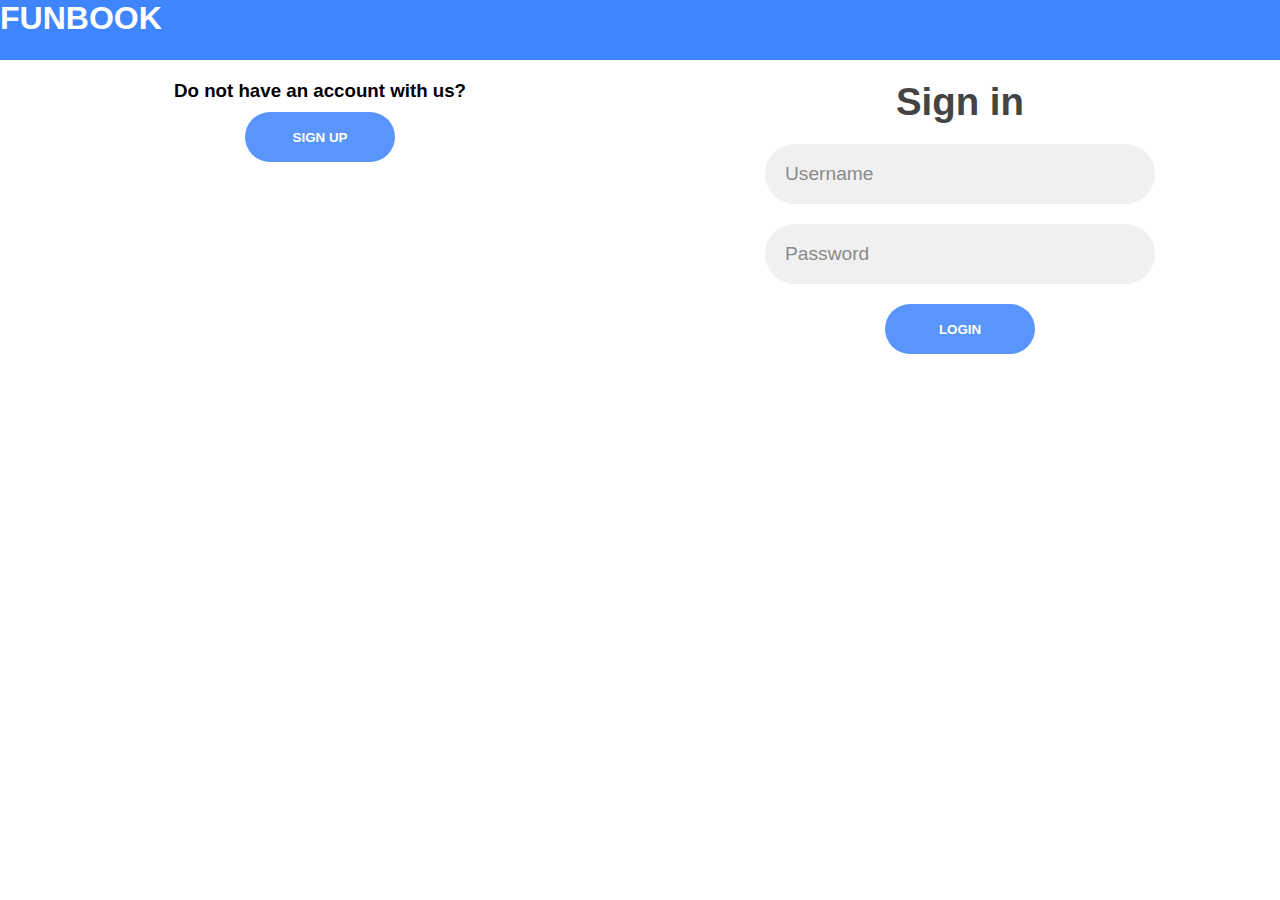
<file: examples/Funbook/index.html>
<!DOCTYPE html>
<html lang="en-us">

<head>
    <meta charset="UTF-8">
    <meta name="viewport" content="width=device-width, initial-scale=1.0">
    <link rel="stylesheet" href="css/index.css">
    <title>FUNBOOK</title>
</head>

<body>
    <!-- app bar -->
    <div class="app-bar">
        <h1 class="title">FUNBOOK</h1>
    </div>

    <!-- main body content -->
    <div class="main-content">
        <!-- login screen -->
        <div id="sign-in" class="signin-signup">
            <!-- sign up button -->
            <div class="panel">
                <h3>Do not have an account with us?</h3>
                <button class="btn" id="sign-up-btn">Sign up</button>
            </div>

            <!-- login form -->
            <form action="#" id="form-sign-in">
                <h2 class="title">Sign in</h2>
                <div class="input-field">
                    <input type="text" name="log-username" id="log-username" placeholder="Username" required />
                </div>
                <div class="input-field">
                    <input type="password" name="log-password" id="log-password" placeholder="Password" required />
                </div>
                <input type="submit" id="log-submit-btn" value="Login" class="btn" />
            </form>
        </div>

        <!-- sign up screen -->
        <div id="sign-up" class="signin-signup">
            <!-- sign up form -->
            <form action="#" id="form-sign-up">
                <h2 class="title">Sign up</h2>
                <div class="input-field">
                    <input type="text" name="reg-username" id="reg-username" placeholder="Username" required />
                </div>
                <div class="input-field">
                    <input type="email" name="reg-email" id="reg-email" placeholder="Email" required
                        pattern="[a-z0-9._%+-]+@[a-z0-9.-]+\.[a-z]{2,}$" title="i.e. email@example.com" />
                </div>
                <div class="input-field">
                    <input type="password" name="reg-password" id="reg-password" placeholder="New Password" required
                        pattern="(?=.*\W)(?=.*\d)(?=.*[a-z])(?=.*[A-Z]).{8,}"
                        title="Must contain a number, an uppercase, a lowercase, a special character, and at least 8 characters" />
                </div>
                <div class="input-field" id="cfmPass">
                    <input type="password" id="reg-cfm-password" placeholder="Confirm Password" required
                        onkeyup="confirmPass();" />
                </div>
                <div class="input-field">
                    <input type="date" name="reg-dob" id="reg-dob" placeholder="Date of Birth" required />
                </div>
                <div class="input-field gender">
                    <input type="range" name="reg-gender" id="reg-gender" min="0" max="2" step="1" />
                    <div class="gender-label">
                        <label onclick="setGender(0);">Male</label>
                        <label onclick="setGender(1);">Unknown</label>
                        <label onclick="setGender(2);">Female</label>
                    </div>
                </div>
                <input type="submit" id="reg-submit-btn" value="Sign up" class="btn" />
            </form>

            <!-- sign in button -->
            <div class="panel">
                <h3>Already have an account?</h3>
                <button class="btn" id="sign-in-btn">Sign in</button>
            </div>
        </div>
    </div>

    <!-- load jQuery library and other scripts -->
    <script src="https://ajax.googleapis.com/ajax/libs/jquery/3.5.1/jquery.min.js"></script>
    <script src="js/app.js"></script>
</body>

</html>
</file>
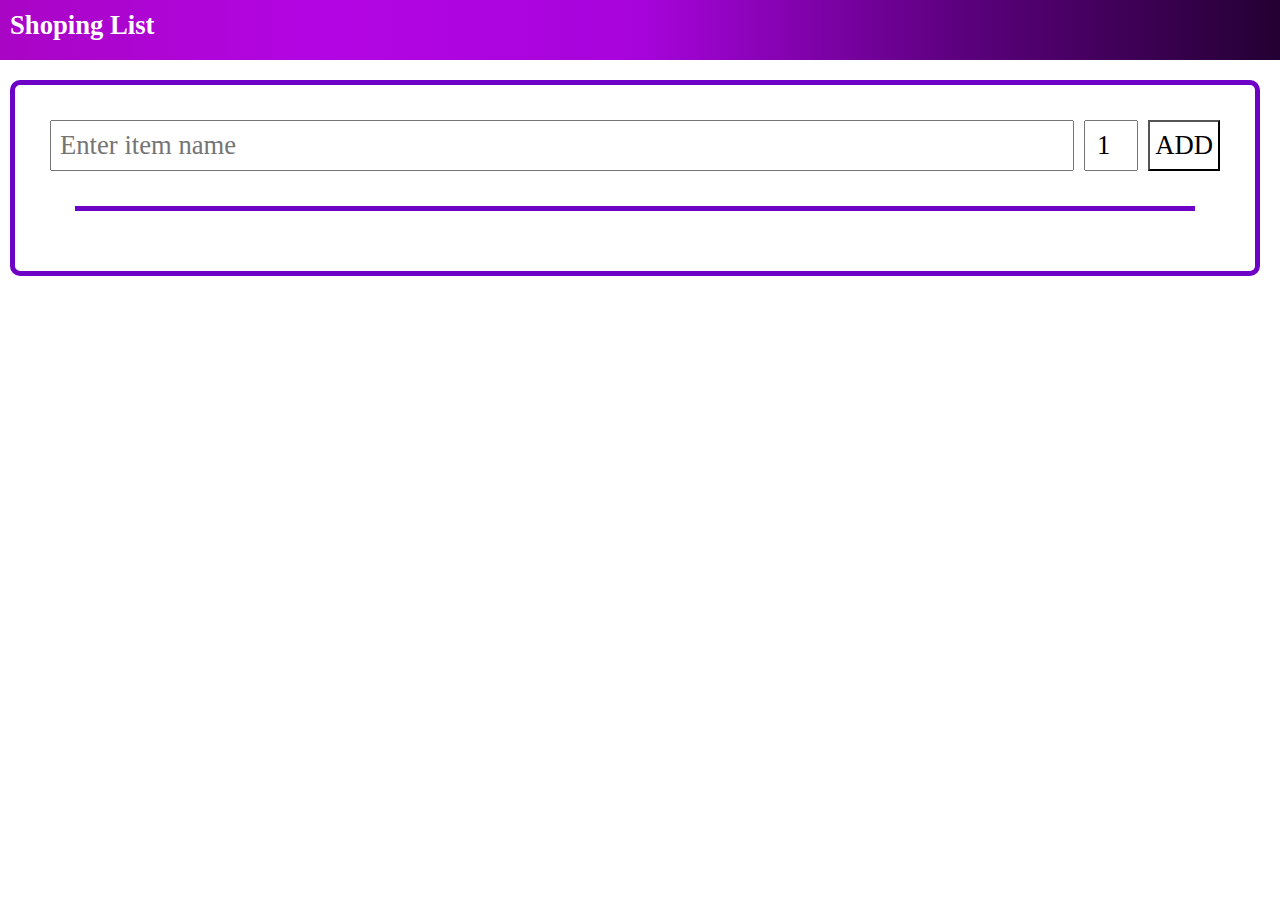
<file: examples/ShoppingList/index.html>
<!DOCTYPE html>
<html lang="en-us">
<!-- A single page shoping list web-application using JS(Ajax) and PHP -->

<head>
    <meta charset="UTF-8">
    <meta name="viewport" content="width=device-width, initial-scale=1.0">
    <title>Shoping List</title>
    <link rel="stylesheet" href="./css/index.css">
</head>

<body>
    <!-- An app bar with icon and title -->
    <div class="app-bar">
        <h1 class="title">Shoping List</h1>
    </div>

    <!-- backgroung graphics -->
    <!-- <img class="background" src="task.png" alt="background image"> -->
    <!-- <img class="background foreground" src="fg.svg" alt="background image"> -->

    <!-- input and list elements -->
    <div class="main-content">
        <ul>
            <!-- input controls -->
            <li class="list-item">
                <!-- list item name -->
                <input id="item" class="item-text" type="text" required placeholder="Enter item name" />
                <!-- list item quantity -->
                <input id="quantity" class="quantity-text" type="number" min="1" value="1" required />
                <!-- add item button -->
                <input id="add-btn" class="add-button" type="button" value="ADD" />
            </li>
        </ul>
        <!-- list divider -->
        <div class="divider"></div>
        <!-- list items (populated from databse using ajax request) -->
        <ul id="item-list"> </ul>
    </div>
</body>
<script src="./js/index.js"></script>

</html>
</file>
<file: examples/Funbook/css/index.css>
/* global selector for all elements */
* {
    margin: 0%;
    padding: 0%;
}

/* font family */
body,
input {
    font-family: sans-serif;
}

/* app bar design */
.app-bar {
    top: 0;
    z-index: 2;
    width: 100%;
    height: 60px;
    position: fixed;
    margin-bottom: 10px;
    box-shadow: 10px black;
    background-color: #3e85ff;
}

/* placeholder image width */
.image {
    width: 90%;
}

/* signup / login form */
form {
    display: flex;
    overflow: hidden;
    padding: 0rem 5rem;
    align-items: center;
    flex-direction: column;
    justify-content: center;
}

/* form input elements */
.input-field {
    width: 100%;
    margin: 10px;
    max-width: 350px;
    text-align: left;
    border-radius: 30px;
    padding: 5px 20px 5px 20px;
    background-color: #f0f0f0;
}

/* password mismatch input background color */
.error {
    background-color: #FF857C;
    border-radius: 30px;
    color: white;
}

/* input elements */
.input-field input,
textarea {
    width: 100%;
    border: none;
    color: #333;
    outline: none;
    font-weight: 600;
    background: none;
    line-height: 50px;
    font-size: 1.2rem;
}

/* input placeholder style */
.input-field input::placeholder {
    color: #8A8A8A;
    font-weight: 500;
}

/* signup form, gender labels positions*/
.gender-label {
    padding: 5px;
    display: flex;
    justify-content: space-between;
}

/* gender label padding */
.gender {
    padding: 5px 20px 5px 20px;
}

/* button style */
.btn {
    width: 150px;
    height: 50px;
    margin: 10px;
    border: none;
    outline: none;
    color: white;
    cursor: pointer;
    font-weight: 600;
    border-radius: 30px;
    text-transform: uppercase;
    background-color: #5995fd;
}

/* button focus */
.btn:hover {
    background-color: #417AFF;
}

/* login, registration screens */
.signin-signup {
    display: grid;
    margin-top: 80px;
    text-align: center;
    grid-template-columns: 1fr 1fr;
}

/* app bar title */
.app-bar .title {
    color: white;
    display: inline;
    vertical-align: middle;
}

/* form title */
form .title {
    font-size: 2.4rem;
    color: #444;
    margin-bottom: 10px;
}

/* app bar logo */
.logo {
    width: 50px;
    height: 50px;
    margin: 5px 15px 15px 5px;
    vertical-align: middle;
}

/* for tablet and mobile screen size */
@media only screen and (max-width: 768px) {

    .background,
    .foreground {
        display: none;
    }

    .list-item {
        border: 2px solid #6E01C6;
        padding: 10px;
        margin-bottom: 10px;
    }

    .item-text {
        order: 4;
    }

    .main-content {
        float: none;
        padding: 30px;
        width: fit-content;
    }
}
</file>
<file: examples/ShoppingList/css/index.css>
/* global selector for all elements */
* {
    margin: 0%;
    padding: 0%;
    font-size: 20pt;
    font-family: Georgia, 'Times New Roman', Times, serif;
}

/* appbar style */
.app-bar {
    top: 0;
    z-index: 2;
    width: 100%;
    height: 60px;
    position: fixed;
    margin-bottom: 10px;
    box-shadow: 10px black;
    background-image: linear-gradient(to right, #A905C5, #B305E3, #A704DB, #5c007e, #240033);
}

/* appbar title */
.title {
    color: white;
    height: 50px;
    margin: 10px;
    vertical-align: middle;
}

/* page background image style */
/* .background {
    z-index: 0;
    width: 45%;
    float: left;
    height: 100%;
    position: fixed;
} */

/* page foreground image style */
/* .foreground {
    z-index: 1;
    left: 10px;
    top: 150px;
    width: 35%;
    float: left;
    position: fixed;
} */

/* body content, input and list */
.main-content {
    padding: 30px;
    border-radius: 10px;
    border: solid 5px #6E01C6;
    margin: 80px 20px 20px 10px;
}

/* shoping list item */
.list-item {
    display: flex;
    flex-wrap: wrap;
    color: white;
    border-radius: 10px;
    list-style-type: none;
}

/* list item isdone check box */
.checkbox {
    margin: 5px;
    width: 50px;
    height: 50px;
}

/* shoping item quantity */
.quantity-text {
    width: 50px;
    margin: 5px;
    text-align: center;
    display: inline-block;
}

/* shoping item name */
.item-text {
    margin: 5px;
    flex-grow: 1;
    color: black;
    padding: 8px;
}

/* add new item button */
.add-button {
    margin: 5px;
    float: right;
    padding: 5px;
    background-color: white;
}

/* list item devider */
.divider {
    width: auto;
    height: 5px;
    margin: 30px;
    background-color: #6E01C6;
}

/* for tablet and mobile screen size */
@media only screen and (max-width: 768px) {

    /* .background,
    .foreground {
        display: none;
    } */

    .list-item {
        border: 2px solid #6E01C6;
        padding: 10px;
        margin-bottom: 10px;
    }

    .item-text {
        order: 4;
    }

    .main-content {
        padding: 30px;
        width: fit-content;
    }
}
</file>
